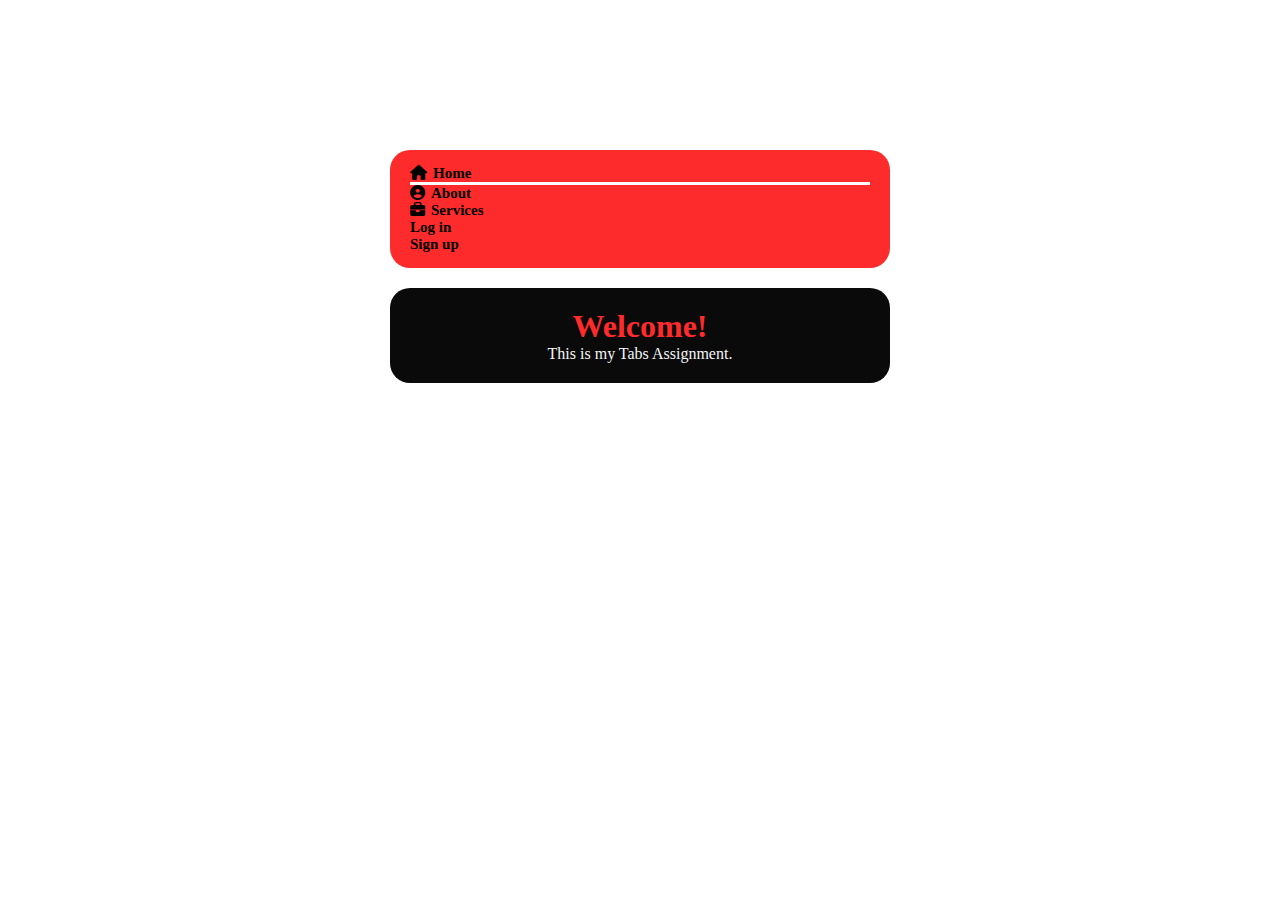
<file: index.html>
<!DOCTYPE html>
<html lang="en">
<head>
    <meta charset="UTF-8">
    <meta http-equiv="X-UA-Compatible" content="IE=edge">
    <meta name="viewport" content="width=device-width, initial-scale=1.0">
    <title>Tabs</title>
    <link rel="stylesheet" href="style.css">
    <link rel="stylesheet" href="https://cdnjs.cloudflare.com/ajax/libs/font-awesome/6.1.1/css/all.min.css">
    <link href="https://cdn.jsdelivr.net/npm/bootstrap@5.2.0-beta1/dist/css/bootstrap.min.css" rel="stylesheet" integrity="sha384-0evHe/X+R7YkIZDRvuzKMRqM+OrBnVFBL6DOitfPri4tjfHxaWutUpFmBp4vmVor" crossorigin="anonymous">
</head>
<body>
   <div class="d-flex bd-highlight justify-content-center tabs_container">
    <div id="tab-0" onclick="tabchange(0)" class="tabs"><i style="margin-right: 6px;" class="fa-solid fa-house"></i>Home</div>
    <div id="tab-1" onclick="tabchange(1)" class="tabs"><i style="margin-right: 6px;" class="fa-solid fa-circle-user"></i>About</div>
    <div id="tab-2" onclick="tabchange(2)" class="tabs"><i style="margin-right: 6px;" class="fa-solid fa-briefcase"></i>Services</div>
    <div id="tab-3" onclick="modalchange(0)" class="tabs">Log in</div>
    <div id="tab-4" onclick="modalchange(1)" class="tabs">Sign up</div>
   </div>


   <div class="tabs_content">
    <div id="tabc-0" class="tab_c">
    <h1 class="tab_heading">Welcome!</h1>
    <p class="tab_text">This is my Tabs Assignment.</p>
    </div>

    <div id="tabc-1" class="tab_c">
    <h1 class="tab_heading">Who Am I?</h1>
    <p class="tab_text">My name is <span style="color: rgb(253, 43, 43);">Ahsan Omerjee</span>.</p>
</div>

    <div id="tabc-2" class="tab_c">
    <h1 class="tab_heading">What i am providing?</h1>
    <p class="tab_text">
        I am providing all Web Services to boost your business.
    </p>
</div>

   </div>

<!-- log in form -->
   <form id="modal" action="index.html" class="box">
    <button onclick="close()" class="btn1">X</button>
    <h1>Login-Form</h1>
    <input type="text" name="" placeholder="Username">
    <input type="password" name="" placeholder="Password">
    <input type="submit" name="" value="Login">
    </form>

<!-- sign up form -->
   <form id="modal1" action="index.html" class="box">
    <button onclick="close()" class="btn1">X</button>
    <h1>Sign Up Form</h1>
    <input type="text" name="" placeholder="First Name">
    <input type="text" name="" placeholder="Last Name">
    <input type="email" name="" placeholder="Email">
    <input type="password" name="" placeholder="Password">
    <input type="password" name="" placeholder="Confirm Password">
    <input type="submit" name="" value="Register">

    </form>

   <script src="app.js"></script>
   <script src="https://cdn.jsdelivr.net/npm/bootstrap@5.2.0-beta1/dist/js/bootstrap.bundle.min.js" integrity="sha384-pprn3073KE6tl6bjs2QrFaJGz5/SUsLqktiwsUTF55Jfv3qYSDhgCecCxMW52nD2" crossorigin="anonymous"></script>
</body>
</html>
</file>
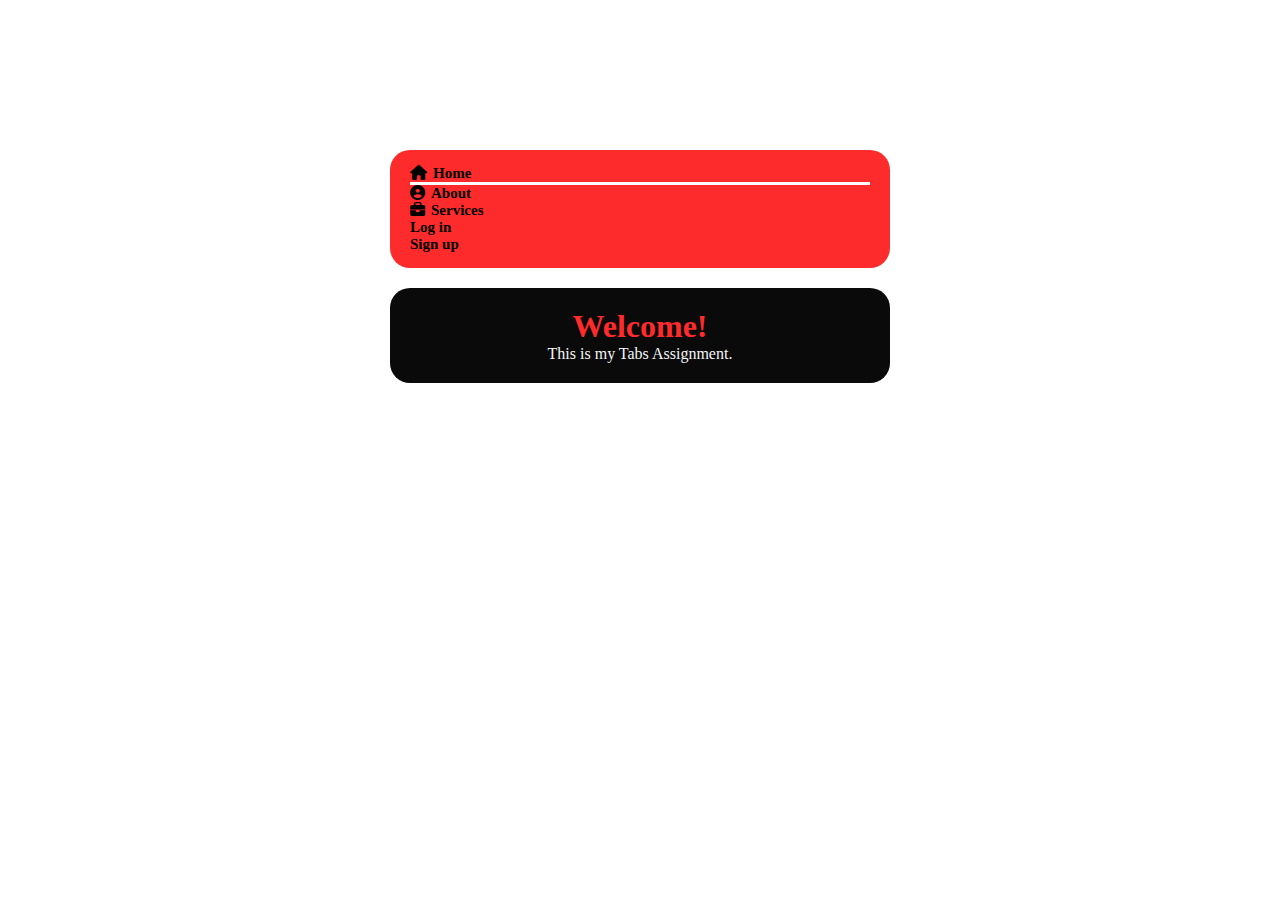
<file: public/index.html>
<!DOCTYPE html>
<html lang="en">
<head>
    <meta charset="UTF-8">
    <meta http-equiv="X-UA-Compatible" content="IE=edge">
    <meta name="viewport" content="width=device-width, initial-scale=1.0">
    <title>Tabs</title>
    <link rel="stylesheet" href="style.css">
    <link rel="stylesheet" href="https://cdnjs.cloudflare.com/ajax/libs/font-awesome/6.1.1/css/all.min.css">
    <link href="https://cdn.jsdelivr.net/npm/bootstrap@5.2.0-beta1/dist/css/bootstrap.min.css" rel="stylesheet" integrity="sha384-0evHe/X+R7YkIZDRvuzKMRqM+OrBnVFBL6DOitfPri4tjfHxaWutUpFmBp4vmVor" crossorigin="anonymous">
</head>
<body>
   <div class="d-flex bd-highlight justify-content-center tabs_container">
    <div id="tab-0" onclick="tabchange(0)" class="tabs"><i style="margin-right: 6px;" class="fa-solid fa-house"></i>Home</div>
    <div id="tab-1" onclick="tabchange(1)" class="tabs"><i style="margin-right: 6px;" class="fa-solid fa-circle-user"></i>About</div>
    <div id="tab-2" onclick="tabchange(2)" class="tabs"><i style="margin-right: 6px;" class="fa-solid fa-briefcase"></i>Services</div>
    <div id="tab-3" onclick="modalchange(0)" class="tabs">Log in</div>
    <div id="tab-4" onclick="modalchange(1)" class="tabs">Sign up</div>
   </div>


   <div class="tabs_content">
    <div id="tabc-0" class="tab_c">
    <h1 class="tab_heading">Welcome!</h1>
    <p class="tab_text">This is my Tabs Assignment.</p>
    </div>

    <div id="tabc-1" class="tab_c">
    <h1 class="tab_heading">Who Am I?</h1>
    <p class="tab_text">My name is <span style="color: rgb(253, 43, 43);">Ahsan Omerjee</span>.</p>
</div>

    <div id="tabc-2" class="tab_c">
    <h1 class="tab_heading">What i am providing?</h1>
    <p class="tab_text">
        I am providing all Web Services to boost your business.
    </p>
</div>

   </div>

<!-- log in form -->
   <form id="modal" action="index.html" class="box">
    <button onclick="close()" class="btn1">&#10060;</button>
    <h1>Login-Form</h1>
    <input type="text" name="" placeholder="Username">
    <input type="password" name="" placeholder="Password">
    <input type="submit" name="" value="Login">
    </form>

<!-- sign up form -->
   <form id="modal1" action="index.html" class="box">
    <button onclick="close()" class="btn1">&#10060;</button>
    <h1>Sign Up Form</h1>
    <input type="text" name="" placeholder="First Name">
    <input type="text" name="" placeholder="Last Name">
    <input type="email" name="" placeholder="Email">
    <input type="password" name="" placeholder="Password">
    <input type="password" name="" placeholder="Confirm Password">
    <input type="submit" name="" value="Register">

    </form>

   <script src="app.js"></script>
   <script src="https://cdn.jsdelivr.net/npm/bootstrap@5.2.0-beta1/dist/js/bootstrap.bundle.min.js" integrity="sha384-pprn3073KE6tl6bjs2QrFaJGz5/SUsLqktiwsUTF55Jfv3qYSDhgCecCxMW52nD2" crossorigin="anonymous"></script>
</body>
</html>
</file>
<file: style.css>
*{
    padding: 0;
    margin: 0;
    box-sizing: border-box;
}

.tabs_container{
    gap: 30px;
    max-width: 500px;
    margin: 0 auto;
    margin-top: 150px;
    background-color: rgb(253, 43, 43);
    font-size: 15px;
    border-radius: 20px;
    font-weight: bold;
    padding: 15px 20px;
    cursor: pointer;
    user-select: none;
}
.tabs{
    transition: all 0.5s;
}
.tabs_content{
    margin: 0 auto;
    max-width: 500px;
    background-color: rgb(10, 10, 10);
    border-radius: 3px;
    margin-top: 20px;
    text-align: center;
    border-radius: 20px;
    padding: 20px;
    user-select: none;
    color: whitesmoke;
    transition:all 0.5s;
}

@keyframes ani {
    from {opacity: 0;}
    to {opacity: 1;}
  }

.tab_c{
    display: none;
    
}
.tab_heading{
    color: rgb(253, 43, 43);
}

.box{
    width: 400px;
    padding: 40px;
    position: absolute;
    top: 50%;
    left: 50%;
    transform: translate(-50%,-50%);
    background: #191919;
    text-align: center;
    display: none;
}
.box h1{
    color: skyblue;
    text-transform: uppercase;
    font-weight: 500;
}
.box input[type="text"], .box input[type="password"], .box input[type="email"]{
    border: 0;
    background: none;
    display: block;
    margin: 20px auto;
    text-align: center;
    border: 2px solid #273746;
    padding: 14px 10px;
    width: 200px;
    outline: none;
    color: white;
    border-radius: 24px;
    transition: 0.25s;
}
.box input[type="text"]:focus, .box input[type="password"]:focus, .box input[type="email"]:focus{
    width: 280px;
    border-color: #2874A6;
}
.box input[type="submit"]{
    border: 0;
    background: none;
    display: block;
    margin: 20px auto;
    text-align: center;
    border: 2px solid #ECF0F1;
    padding: 14px 40px;
    outline: none;
    color: white;
    border-radius: 24px;
    transition: 0.25s;
    cursor: pointer;
}
.box input[type="submit"]:hover{
    background: #E74C3C;

}

.btn1{
    border-radius: 50px;
    padding: 5px 10px;
    color: white;
    background-color: rgb(82, 183, 238);
}
</file>
<file: public/style.css>
*{
    padding: 0;
    margin: 0;
    box-sizing: border-box;
}

.tabs_container{
    gap: 30px;
    max-width: 500px;
    margin: 0 auto;
    margin-top: 150px;
    background-color: rgb(253, 43, 43);
    font-size: 15px;
    border-radius: 20px;
    font-weight: bold;
    padding: 15px 20px;
    cursor: pointer;
    user-select: none;
}
.tabs{
    transition: all 0.5s;
}
.tabs_content{
    margin: 0 auto;
    max-width: 500px;
    background-color: rgb(10, 10, 10);
    border-radius: 3px;
    margin-top: 20px;
    text-align: center;
    border-radius: 20px;
    padding: 20px;
    user-select: none;
    color: whitesmoke;
    transition:all 0.5s;
}

@keyframes ani {
    from {opacity: 0;}
    to {opacity: 1;}
  }

.tab_c{
    display: none;
    
}
.tab_heading{
    color: rgb(253, 43, 43);
}

.box{
    width: 400px;
    padding: 40px;
    position: absolute;
    top: 50%;
    left: 50%;
    transform: translate(-50%,-50%);
    background: #191919;
    text-align: center;
    display: none;
}
.box h1{
    color: rgb(247, 64, 64);
    text-transform: uppercase;
    font-weight: 500;
}
.box input[type="text"], .box input[type="password"], .box input[type="email"]{
    border: 0;
    background: none;
    display: block;
    margin: 20px auto;
    text-align: center;
    border: 2px solid #273746;
    padding: 14px 10px;
    width: 200px;
    outline: none;
    color: white;
    border-radius: 24px;
    transition: 0.25s;
}
.box input[type="text"]:focus, .box input[type="password"]:focus, .box input[type="email"]:focus{
    width: 280px;
    border-color: #a62828;
}
.box input[type="submit"]{
    border: 0;
    background: none;
    display: block;
    margin: 20px auto;
    text-align: center;
    border: 2px solid #ECF0F1;
    padding: 14px 40px;
    outline: none;
    color: white;
    border-radius: 24px;
    transition: 0.25s;
    cursor: pointer;
}
.box input[type="submit"]:hover{
    background: #E74C3C;

}

.btn1{
    border-radius: 50px;
    padding: 5px 10px;
    color: white;
    background-color: rgb(238, 82, 82);
}
</file>
